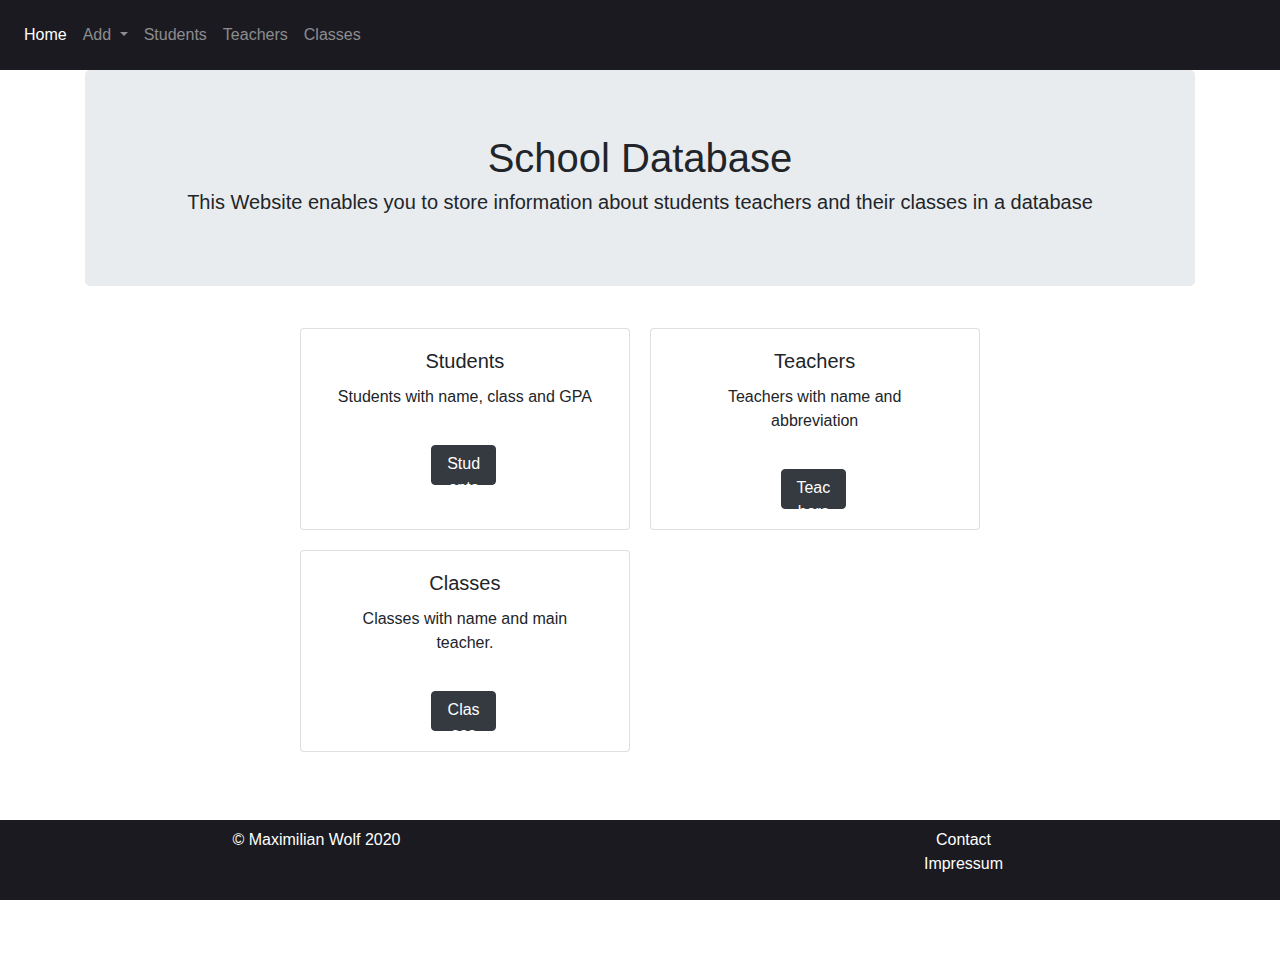
<file: index.html>
<!DOCTYPE html>
<html lang="en">
<head>
    <meta charset="UTF-8" />
    <meta name="viewport" content="width=device-width, initial-scale=1.0" />
    <title>Index</title>
    <!-- Latest compiled and minified CSS -->
    <link rel="stylesheet" href="https://maxcdn.bootstrapcdn.com/bootstrap/4.5.2/css/bootstrap.min.css" />

    <!-- jQuery library -->
    <script src="https://ajax.googleapis.com/ajax/libs/jquery/3.5.1/jquery.min.js"></script>

    <!-- Popper JS -->
    <script src="https://cdnjs.cloudflare.com/ajax/libs/popper.js/1.16.0/umd/popper.min.js"></script>

    <!-- Latest compiled JavaScript -->
    <script src="https://maxcdn.bootstrapcdn.com/bootstrap/4.5.2/js/bootstrap.min.js"></script>

    <link rel="stylesheet" href="https://use.fontawesome.com/releases/v5.7.0/css/all.css" integrity="sha384-lZN37f5QGtY3VHgisS14W3ExzMWZxybE1SJSEsQp9S+oqd12jhcu+A56Ebc1zFSJ" crossorigin="anonymous" />
    <link rel="stylesheet" href="./frontend/CSS/myStyle.css" />
    <title>Index</title>
</head>
<body>

<nav class="navbar navbar-expand-md navbar-dark">


    <button class="navbar-toggler" type="button" data-toggle="collapse" data-target="#navbarSupportedContent" aria-controls="navbarSupportedContent" aria-expanded="false" aria-label="Toggle navigation">
        <span class="navbar-toggler-icon"></span>
    </button>

    <div class="collapse navbar-collapse" id="navbarSupportedContent">
        <ul class="navbar-nav mr-auto">
            <li class="nav-item active">
                <a class="nav-link" href="index.html"><i class="fas fa-home"></i> Home<span class="sr-only">(current)</span></a>
            </li>
            <li class="nav-item dropdown">
                <a class="nav-link dropdown-toggle" href="#" id="navbarDropdown" role="button" data-toggle="dropdown" aria-haspopup="true" aria-expanded="false">
                    <i class="far fa-compass"></i> Add
                </a>
                <div class="dropdown-menu" aria-labelledby="navbarDropdown">
                    <a class="dropdown-item" href="frontend/HTML/students/createStudents.html">Add Students</a>
                    <a class="dropdown-item" href="frontend/HTML/teachers/createTeachers.html">Add Teachers</a>
                    <a class="dropdown-item" href="frontend/HTML/classes/createClasses.html">Add Classes</a>
                </div>
            </li>
            <li class="nav-item">
                <a class="nav-link" href="frontend/HTML/students/readUpdateDeleteSearchStudents.html">Students</a>
            </li>
            <li class="nav-item">
                <a class="nav-link" href="frontend/HTML/teachers/readUpdateDeleteSearchTeachers.html">Teachers</a>
            </li>
            <li class="nav-item">
                <a class="nav-link" href="frontend/HTML/classes/readUpdateDeleteSearchClasses.html">Classes</a>
            </li>
        </ul>
    </div>
</nav>

  <div class="container">
    <div class="jumbotron text-center">
      <h1>School Database</h1>
        <h5>This Website enables you to store information about students teachers and their classes in a database </h5>
    </div>
  </div>

<div class="container-fluid my-container-fluid">
    <div class="row card-row">
        <div class="card col-md-4">
            <div class="card-body">
                <h5 class="card-title">Students</h5>
                <p class="card-text">Students with name, class and GPA</p>
                <a  class="btn btn-dark col-md-3 card-btn" href="frontend/HTML/students/readUpdateDeleteSearchStudents.html">Students</a>
            </div>
        </div>
        <div class="card col-md-4">
            <div class="card-body">
                <h5 class="card-title">Teachers</h5>
                <p class="card-text">Teachers with name and abbreviation</p>
                <a class="btn btn-dark col-md-3 card-btn" href="frontend/HTML/teachers/readUpdateDeleteSearchTeachers.html">Teachers</a>
            </div>
        </div>
    </div>
    <div class="row card-row">
        <div class="card col-md-4">
            <div class="card-body">
                <h5 class="card-title">Classes</h5>
                <p class="card-text">Classes with name and main teacher.</p>
                <a class="btn btn-dark col-md-3 card-btn" href="frontend/HTML/classes/readUpdateDeleteSearchClasses.html">Classes</a>
            </div>
        </div>
    </div>
</div>

<footer class="container-fluid p-2 text-white text-center mt-4">
    <div class="row">
        <div class="col-md-6">
            <p>&copy; Maximilian Wolf 2020</p>
        </div>
        <div class="col-md-6">
            <ul class="list-unstyled">
                <li>Contact</li>
                <li>Impressum</li>
            </ul>
        </div>
    </div>
</footer>

</body>
</html>
</file>
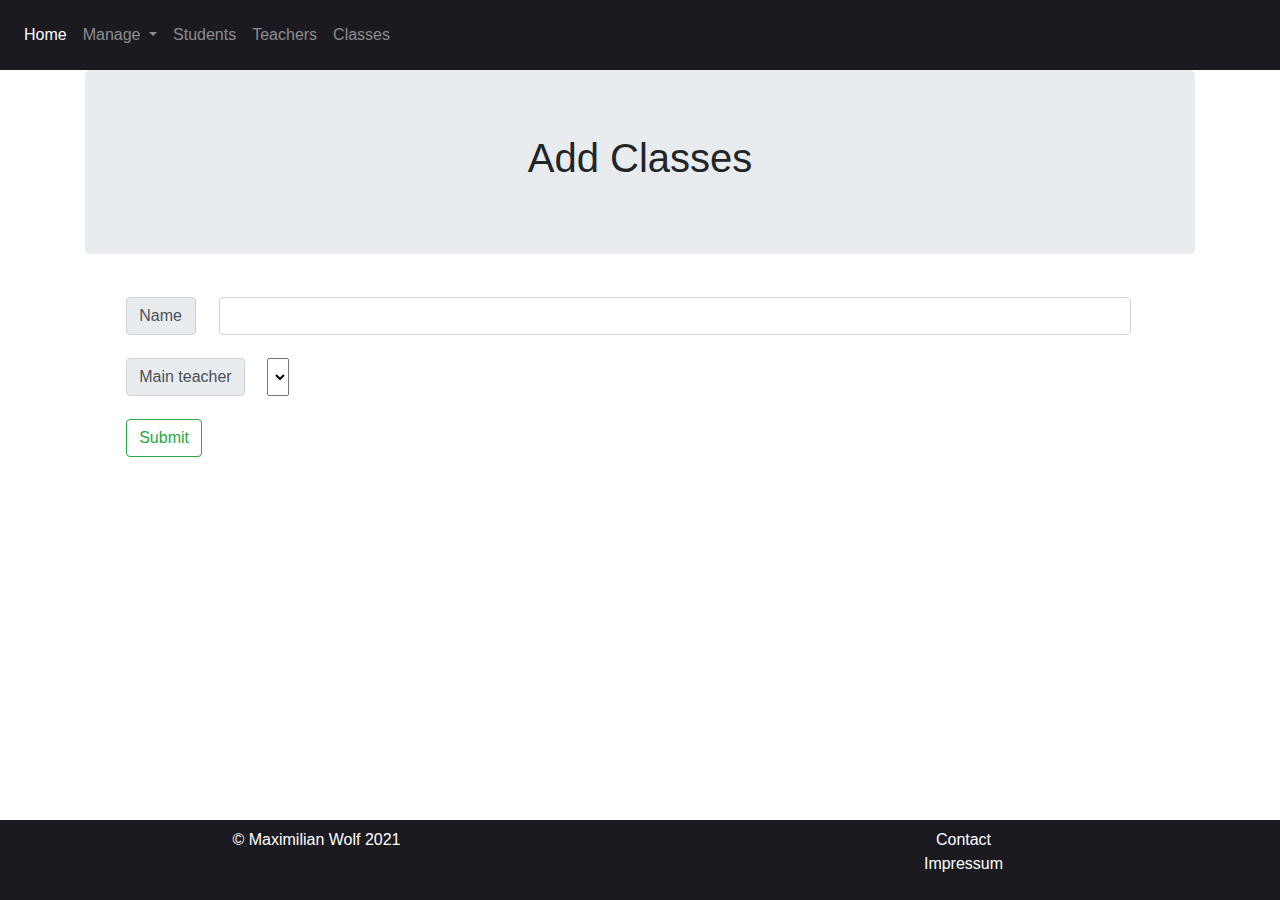
<file: frontend/HTML/classes/createClasses.html>
<!DOCTYPE html>
<html lang="en">
<head>
  <meta charset="UTF-8" />
  <meta name="viewport" content="width=device-width, initial-scale=1.0" />
  <title>Add Classes</title>
  <!-- Latest compiled and minified CSS -->
  <link rel="stylesheet" href="https://maxcdn.bootstrapcdn.com/bootstrap/4.5.2/css/bootstrap.min.css" />

  <!-- jQuery library -->
  <script src="https://ajax.googleapis.com/ajax/libs/jquery/3.5.1/jquery.min.js"></script>

  <!-- Popper JS -->
  <script src="https://cdnjs.cloudflare.com/ajax/libs/popper.js/1.16.0/umd/popper.min.js"></script>

  <!-- Latest compiled JavaScript -->
  <script src="https://maxcdn.bootstrapcdn.com/bootstrap/4.5.2/js/bootstrap.min.js"></script>

  <link rel="stylesheet" href="https://use.fontawesome.com/releases/v5.7.0/css/all.css" integrity="sha384-lZN37f5QGtY3VHgisS14W3ExzMWZxybE1SJSEsQp9S+oqd12jhcu+A56Ebc1zFSJ" crossorigin="anonymous" />
  <link rel="stylesheet" href="../../CSS/myStyle.css" />
  <script src="../../js/classes/create.js"></script>
  <script src="../../js/classes/fillTeacherSelect.js"></script>
  <title>Create Classes</title>
</head>
<body>

<nav class="navbar navbar-expand-md navbar-dark">
  <button class="navbar-toggler" type="button" data-toggle="collapse" data-target="#navbarSupportedContent" aria-controls="navbarSupportedContent" aria-expanded="false" aria-label="Toggle navigation">
    <span class="navbar-toggler-icon"></span>
  </button>
  <div class="collapse navbar-collapse" id="navbarSupportedContent">
    <ul class="navbar-nav mr-auto">
      <li class="nav-item active">
        <a class="nav-link" href="../../../index.html"><i class="fas fa-home"></i> Home<span class="sr-only">(current)</span></a>
      </li>
      <li class="nav-item dropdown">
        <a class="nav-link dropdown-toggle" href="#" id="navbarDropdown" role="button" data-toggle="dropdown" aria-haspopup="true" aria-expanded="false">
          <i class="far fa-compass"></i> Manage
        </a>
        <div class="dropdown-menu" aria-labelledby="navbarDropdown">
          <a class="dropdown-item" href="readUpdateDeleteSearchClasses.html">View Classes</a>
        </div>
      </li>
      <li class="nav-item">
        <a class="nav-link" href="../students/readUpdateDeleteSearchStudents.html">Students</a>
      </li>
      <li class="nav-item">
        <a class="nav-link" href="../teachers/readUpdateDeleteSearchTeachers.html">Teachers</a>
      </li>
      <li class="nav-item">
        <a class="nav-link" href="../classes/readUpdateDeleteSearchClasses.html">Classes</a>
      </li>
    </ul>
  </div>
</nav>

<div class="container">
  <div class="jumbotron text-center">
    <h1>Add Classes</h1>
  </div>
</div>

<form action="#" method="POST">
  <div class="input-group">
    <div class="container">
      <div class="row">
        <div class="input-group-prepend">
          <span class="input-group-text">Name</span>
        </div>
        <input type="text" id ="create-name" name="create-name" class="form-control" aria-label="Default" aria-describedby="inputGroup-sizing-default" required>
      </div>
      <div class="row">
        <div class="input-group-prepend">
          <span class="input-group-text">Main teacher</span>
        </div>
          <select class="form-select" id ="create-mainTeacherID" name="create-mainTeacherID" aria-label="Default select example"></select>
      </div>
      <div class="row">
        <div class="input-group-prepend">
          <input id="btn-create-classes" class="btn btn-outline-success" type="submit" value="Submit">
        </div>
      </div>
    </div>
  </div>
</form>

<footer class="container-fluid p-2 text-white text-center mt-4">
  <div class="row">
    <div class="col-md-6">
      <p>&copy; Maximilian Wolf 2021</p>
    </div>
    <div class="col-md-6">
      <ul class="list-unstyled">
        <li>Contact</li>
        <li>Impressum</li>
      </ul>
    </div>
  </div>
</footer>

</body>

</html>
</file>
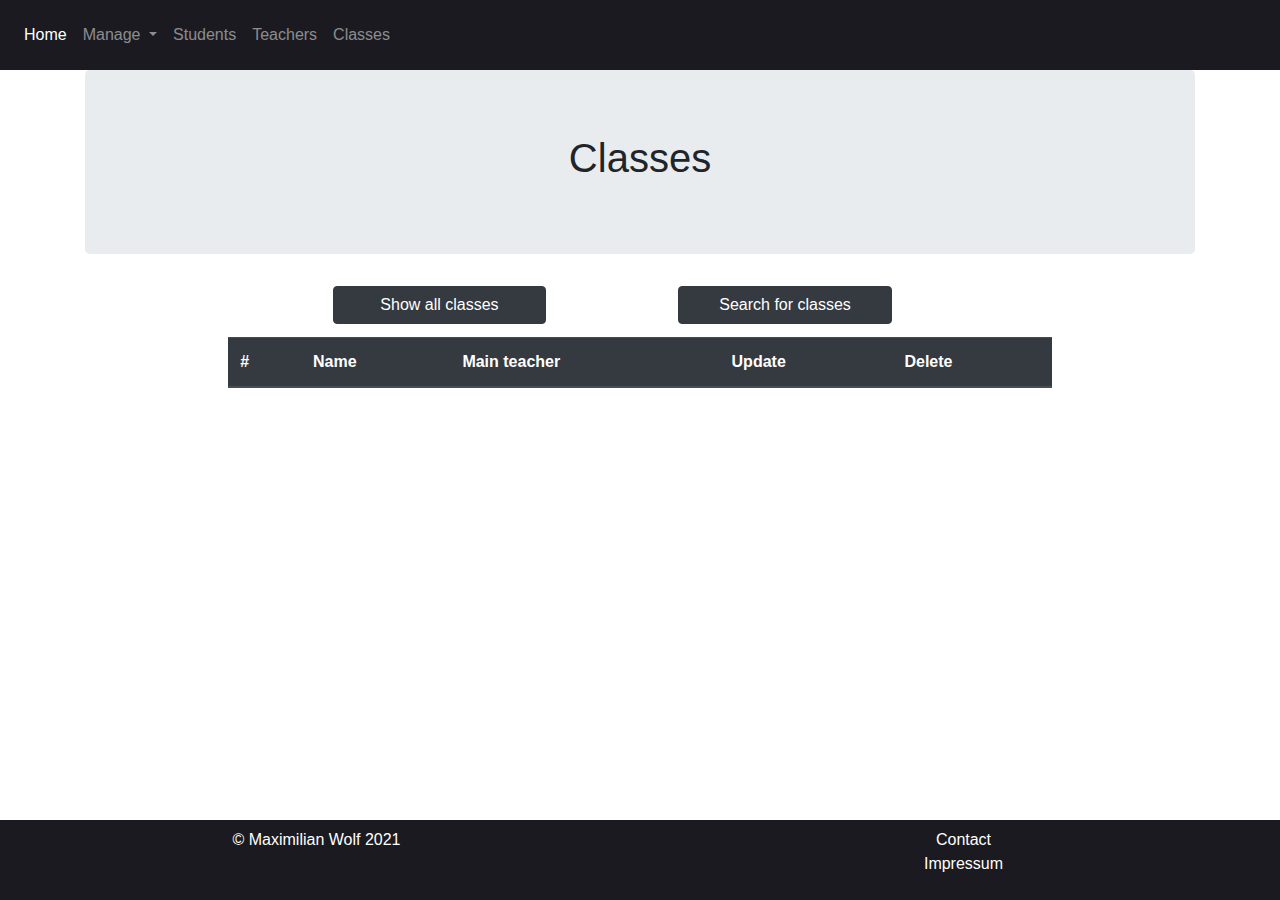
<file: frontend/HTML/classes/readUpdateDeleteSearchClasses.html>
<!DOCTYPE html>
<html lang="en">
<head>
    <meta charset="UTF-8" />
    <meta name="viewport" content="width=device-width, initial-scale=1.0" />
    <title>Manage Classes</title>
    <!-- Latest compiled and minified CSS -->
    <link rel="stylesheet" href="https://maxcdn.bootstrapcdn.com/bootstrap/4.5.2/css/bootstrap.min.css" />

    <!-- jQuery library -->
    <script src="https://ajax.googleapis.com/ajax/libs/jquery/3.5.1/jquery.min.js"></script>

    <!-- Popper JS -->
    <script src="https://cdnjs.cloudflare.com/ajax/libs/popper.js/1.16.0/umd/popper.min.js"></script>

    <!-- Latest compiled JavaScript -->
    <script src="https://maxcdn.bootstrapcdn.com/bootstrap/4.5.2/js/bootstrap.min.js"></script>

    <link rel="stylesheet" href="https://use.fontawesome.com/releases/v5.7.0/css/all.css" integrity="sha384-lZN37f5QGtY3VHgisS14W3ExzMWZxybE1SJSEsQp9S+oqd12jhcu+A56Ebc1zFSJ" crossorigin="anonymous" />
    <link rel="stylesheet" href="../../CSS/myStyle.css" />
    <script src="../../js/classes/read.js"></script>
    <script src="../../js/classes/delete.js"></script>
    <script src="../../js/classes/update.js"></script>
    <script src="../../js/classes/search.js"></script>
    <script src="../../js/style.js"></script>
    <script src="../../js/classes/fillTeacherSelect.js"></script>
    <title>Classes</title>
</head>
<body>

<nav class="navbar navbar-expand-md navbar-dark">


    <button class="navbar-toggler" type="button" data-toggle="collapse" data-target="#navbarSupportedContent" aria-controls="navbarSupportedContent" aria-expanded="false" aria-label="Toggle navigation">
        <span class="navbar-toggler-icon"></span>
    </button>

    <div class="collapse navbar-collapse" id="navbarSupportedContent">
        <ul class="navbar-nav mr-auto">
            <li class="nav-item active">
                <a class="nav-link" href="../../../index.html"><i class="fas fa-home"></i> Home<span class="sr-only">(current)</span></a>
            </li>
            <li class="nav-item dropdown">
                <a class="nav-link dropdown-toggle" href="#" id="navbarDropdown" role="button" data-toggle="dropdown" aria-haspopup="true" aria-expanded="false">
                    <i class="far fa-compass"></i> Manage
                </a>
                <div class="dropdown-menu" aria-labelledby="navbarDropdown">
                    <a class="dropdown-item" href="createClasses.html">Add Classes</a>
                </div>
            </li>
            <li class="nav-item">
                <a class="nav-link" href="../students/readUpdateDeleteSearchStudents.html">Students</a>
            </li>
            <li class="nav-item">
                <a class="nav-link" href="../teachers/readUpdateDeleteSearchTeachers.html">Teachers</a>
            </li>
            <li class="nav-item">
                <a class="nav-link" href="../classes/readUpdateDeleteSearchClasses.html">Classes</a>
            </li>
        </ul>
    </div>
</nav>

<div class="container">
    <div class="jumbotron text-center">
        <h1>Classes</h1>
    </div>
</div>

<div id = "scrollTo"></div>

<div id="update-form"  style="display: none">
    <h3 id="update-classes-header" class="header-class-1">Update Classes</h3>
    <form action="#" method="POST">
        <div class="input-group">
            <div class="container">
                <div class="row">
                    <div class="input-group-prepend">
                        <span class="input-group-text">Name</span>
                    </div>
                    <input type="text" id ="update-name" name="update-name" class="form-control" aria-label="Default" aria-describedby="inputGroup-sizing-default" required>
                </div>
                <div class="row">
                    <div class="input-group-prepend">
                        <span class="input-group-text">Main teacher</span>
                    </div>
                    <select class="form-select" id ="update-mainTeacherID" name="update-mainTeacherID" aria-label="Default select example"></select>
                </div>
                <div class="row">
                    <div class="input-group-prepend">
                        <input id="btn-update-classes" class="btn btn-outline-success" type="submit" value="Update">
                        <input id="btn-update-classes-cancel" class="btn btn-outline-danger cancel-1" value="Cancel" type="submit" onclick="hideUpdateForm()">
                    </div>
                </div>
            </div>
        </div>
    </form>
</div>

<div id="search-form"  style="display: none">
    <h3 id="search-classes-header" class="header-class-1">Search Classes</h3>
    <form action="#" method="POST">
        <div class="input-group">
            <div class="container">
                <div class="row">
                    <div class="input-group-prepend">
                        <span class="input-group-text">Name</span>
                    </div>
                    <input type="text" id ="search-name" name="search-name" class="form-control" aria-label="Default" aria-describedby="inputGroup-sizing-default">
                </div>
                <div class="row">
                    <div class="input-group-prepend">
                        <span class="input-group-text">Main teacher</span>
                    </div>
                    <select class="form-select" id ="search-mainTeacherID" name="create-mainTeacherID" aria-label="Default select example"></select>
                </div>
                <div class="row">
                    <div class="input-group-prepend">
                        <input id="btn-search-classes" class="btn btn-outline-success" type="button" value="Search"> <!--changed to button-->
                        <input id="btn-search-classes-cancel" class="btn btn-outline-danger cancel-1"  type="submit" value="Cancel" onclick="hideSearchForm()">
                    </div>
                </div>
            </div>
        </div>
    </form>
</div>

<div class="container-fluid my-container-fluid">
    <div class="row">
        <div class="col-md-3"></div>
        <button type="button" class="btn btn-dark col-md-2 table-btns" id="show-classes" onclick="showAllClasses()">Show all classes</button>
        <div class="col-md-1"></div>
        <button type="button" class="btn btn-dark col-md-2 table-btns scrollToForm" id="search-classes" onclick="displaySearchForm()">Search for classes</button>
    </div>
    <div class="row" id = "scrollToTable">
        <div class="col-md-2"></div>
        <div class="col-md-8">
            <table class="table">
                <thead class="thead-dark">
                <tr>
                    <th scope="col">#</th>
                    <th scope="col">Name</th>
                    <th scope="col">Main teacher</th>
                    <th scope="col">Update</th>
                    <th scope="col">Delete</th>
                </tr>
                </thead>
                <tbody id='tbody'>
                </tbody>
            </table>
            <div class="col-md-2"></div>
        </div>
    </div>
</div>

<footer class="container-fluid p-2 text-white text-center mt-4">
    <div class="row">
        <div class="col-md-6">
            <p>&copy; Maximilian Wolf 2021</p>
        </div>
        <div class="col-md-6">
            <ul class="list-unstyled">
                <li>Contact</li>
                <li>Impressum</li>
            </ul>
        </div>
    </div>
</footer>

</body>
</html>
</file>
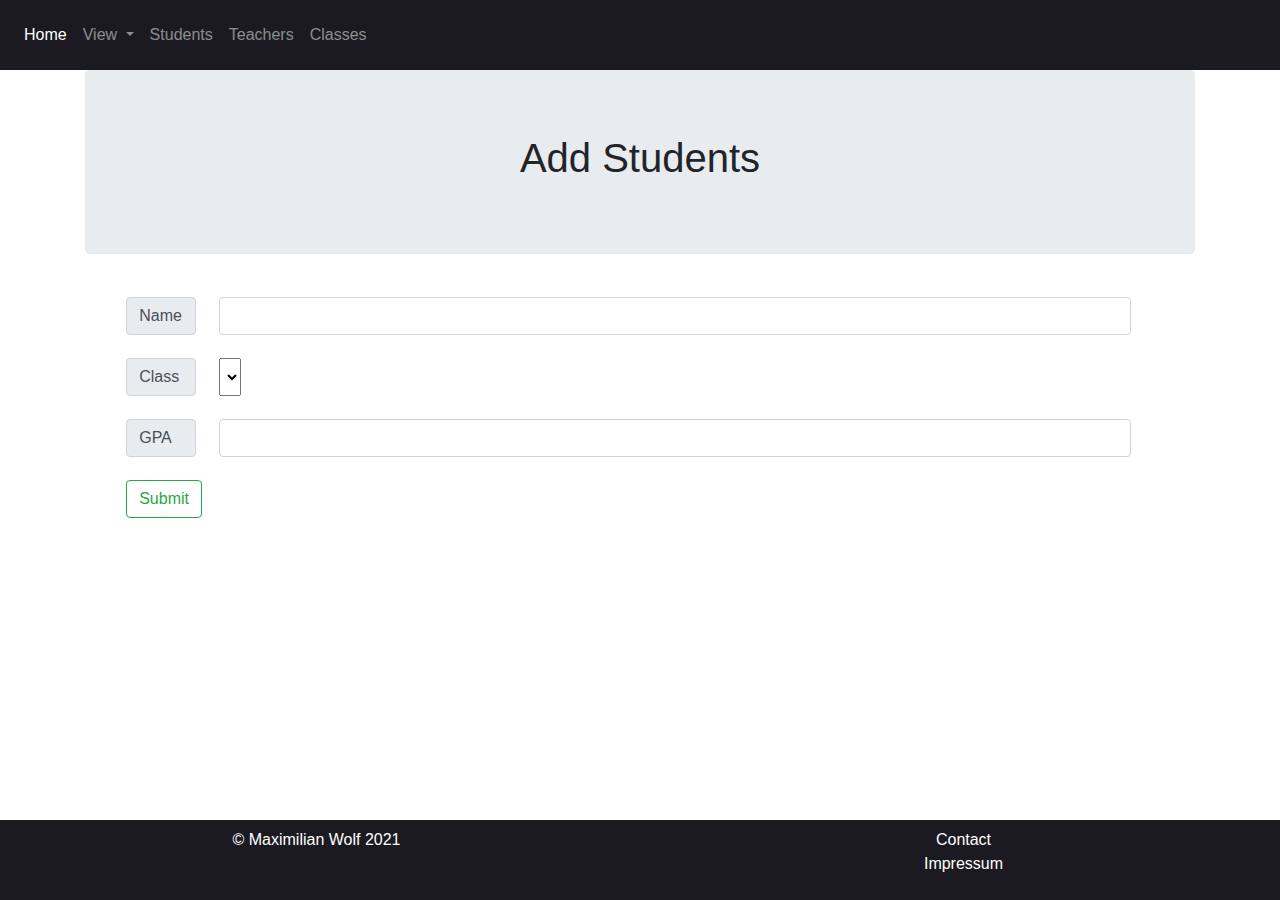
<file: frontend/HTML/students/createStudents.html>
<!DOCTYPE html>
<html lang="en">
<head>
    <meta charset="UTF-8" />
    <meta name="viewport" content="width=device-width, initial-scale=1.0" />
    <title>Create Students</title>
    <!-- Latest compiled and minified CSS -->
    <link rel="stylesheet" href="https://maxcdn.bootstrapcdn.com/bootstrap/4.5.2/css/bootstrap.min.css" />

    <!-- jQuery library -->
    <script src="https://ajax.googleapis.com/ajax/libs/jquery/3.5.1/jquery.min.js"></script>

    <!-- Popper JS -->
    <script src="https://cdnjs.cloudflare.com/ajax/libs/popper.js/1.16.0/umd/popper.min.js"></script>

    <!-- Latest compiled JavaScript -->
    <script src="https://maxcdn.bootstrapcdn.com/bootstrap/4.5.2/js/bootstrap.min.js"></script>

    <link rel="stylesheet" href="https://use.fontawesome.com/releases/v5.7.0/css/all.css" integrity="sha384-lZN37f5QGtY3VHgisS14W3ExzMWZxybE1SJSEsQp9S+oqd12jhcu+A56Ebc1zFSJ" crossorigin="anonymous" />
    <link rel="stylesheet" href="../../CSS/myStyle.css" />
    <script src="../../js/students/create.js"></script>
    <script src="../../js/students/fillClassSelect.js"></script>
    <title>Create Students</title>
</head>
<body>

<nav class="navbar navbar-expand-md navbar-dark">
    <button class="navbar-toggler" type="button" data-toggle="collapse" data-target="#navbarSupportedContent" aria-controls="navbarSupportedContent" aria-expanded="false" aria-label="Toggle navigation">
        <span class="navbar-toggler-icon"></span>
    </button>
    <div class="collapse navbar-collapse" id="navbarSupportedContent">
        <ul class="navbar-nav mr-auto">
            <li class="nav-item active">
                <a class="nav-link" href="../../../index.html"><i class="fas fa-home"></i> Home<span class="sr-only">(current)</span></a>
            </li>
            <li class="nav-item dropdown">
                <a class="nav-link dropdown-toggle" href="#" id="navbarDropdown" role="button" data-toggle="dropdown" aria-haspopup="true" aria-expanded="false">
                    <i class="far fa-compass"></i> View
                </a>
                <div class="dropdown-menu" aria-labelledby="navbarDropdown">
                    <a class="dropdown-item" href="readUpdateDeleteSearchStudents.html">View Students</a>
                </div>
            </li>
            <li class="nav-item">
                <a class="nav-link" href="../students/readUpdateDeleteSearchStudents.html">Students</a>
            </li>
            <li class="nav-item">
                <a class="nav-link" href="../teachers/readUpdateDeleteSearchTeachers.html">Teachers</a>
            </li>
            <li class="nav-item">
                <a class="nav-link" href="../classes/readUpdateDeleteSearchClasses.html">Classes</a>
            </li>
        </ul>
    </div>
</nav>

<div class="container">
    <div class="jumbotron text-center">
        <h1>Add Students</h1>
    </div>
</div>

<form action="#" method="POST">
    <div class="input-group">
        <div class="container">
            <div class="row">
                <div class="input-group-prepend">
                    <span class="input-group-text">Name</span>
                </div>
                <input type="text" id ="create-name" name="create-name" class="form-control" aria-label="Default" aria-describedby="inputGroup-sizing-default" required>
            </div>
            <div class="row">
                <div class="input-group-prepend">
                    <span class="input-group-text">Class</span>
                </div>
                <select class="form-select" id ="create-class" name="create-mainTeacherID" aria-label="Default select example"></select>
            </div>
            <div class="row">
                <div class="input-group-prepend">
                    <span class="input-group-text">GPA</span>
                </div>
                <input type="number" step="0.1" id ="create-gpa" name="create-gpa" class="form-control" aria-label="Default" aria-describedby="inputGroup-sizing-default" required>
            </div>
            <div class="row">
                <div class="input-group-prepend">
                    <input id="btn-create-student" class="btn btn-outline-success" type="submit" value="Submit">
                </div>
            </div>
        </div>
    </div>
</form>

<footer class="container-fluid p-2 text-white text-center mt-4">
    <div class="row">
        <div class="col-md-6">
            <p>&copy; Maximilian Wolf 2021</p>
        </div>
        <div class="col-md-6">
            <ul class="list-unstyled">
                <li>Contact</li>
                <li>Impressum</li>
            </ul>
        </div>
    </div>
</footer>

</body>

</html>
</file>
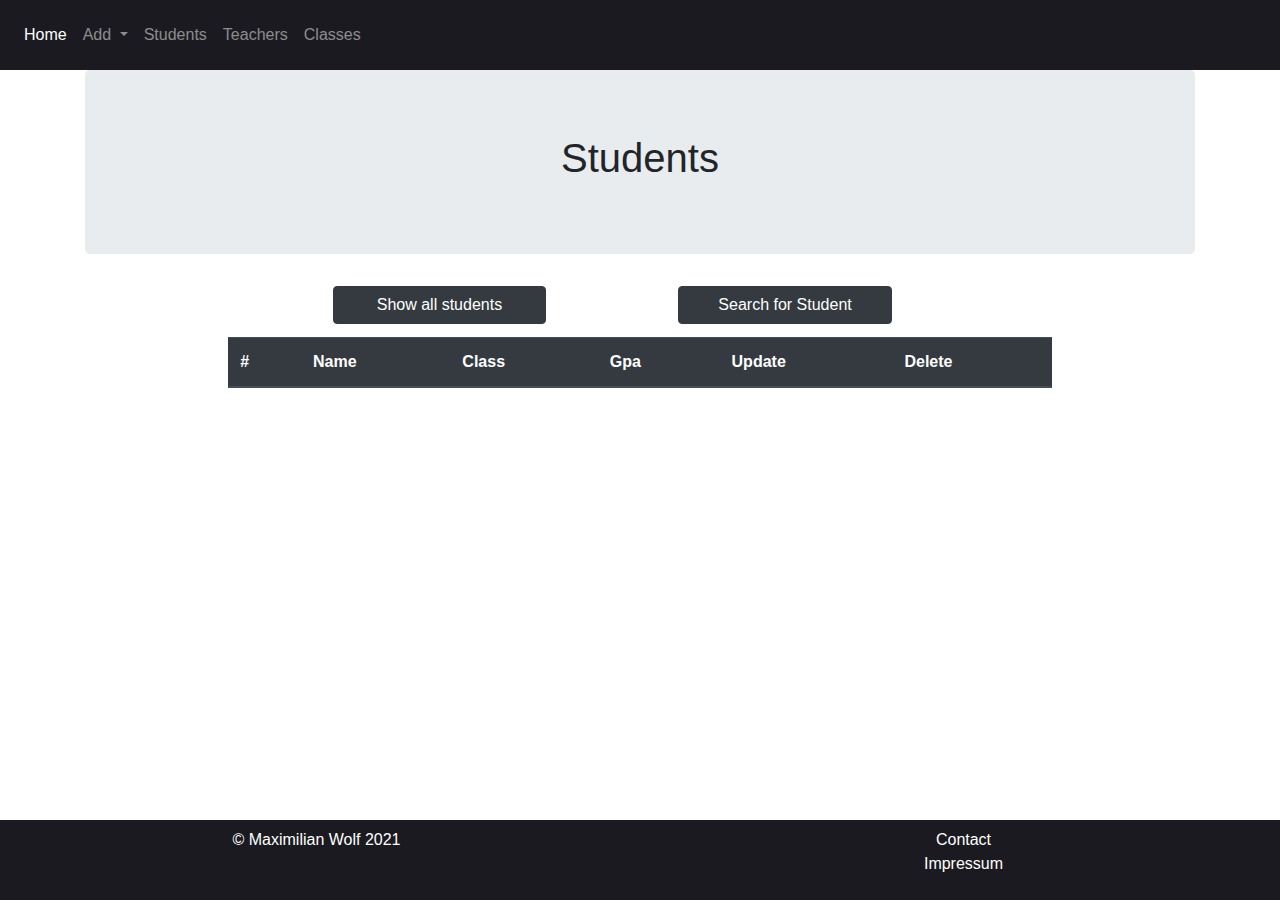
<file: frontend/HTML/students/readUpdateDeleteSearchStudents.html>
<!DOCTYPE html>
<html lang="en">
<head>
    <meta charset="UTF-8" />
    <meta name="viewport" content="width=device-width, initial-scale=1.0" />
    <title>Manage Students</title>
    <!-- Latest compiled and minified CSS -->
    <link rel="stylesheet" href="https://maxcdn.bootstrapcdn.com/bootstrap/4.5.2/css/bootstrap.min.css" />

    <!-- jQuery library -->
    <script src="https://ajax.googleapis.com/ajax/libs/jquery/3.5.1/jquery.min.js"></script>

    <!-- Popper JS -->
    <script src="https://cdnjs.cloudflare.com/ajax/libs/popper.js/1.16.0/umd/popper.min.js"></script>

    <!-- Latest compiled JavaScript -->
    <script src="https://maxcdn.bootstrapcdn.com/bootstrap/4.5.2/js/bootstrap.min.js"></script>

    <link rel="stylesheet" href="https://use.fontawesome.com/releases/v5.7.0/css/all.css" integrity="sha384-lZN37f5QGtY3VHgisS14W3ExzMWZxybE1SJSEsQp9S+oqd12jhcu+A56Ebc1zFSJ" crossorigin="anonymous" />
    <link rel="stylesheet" href="../../CSS/myStyle.css" />
    <script src="../../js/students/read.js"></script>
    <script src="../../js/students/delete.js"></script>
    <script src="../../js/students/update.js"></script>
    <script src="../../js/students/search.js"></script>
    <script src="../../js/students/fillClassSelect.js"></script>
    <script src="../../js/style.js"></script>
    <title>Students</title>
</head>
<body>

<nav class="navbar navbar-expand-md navbar-dark">


    <button class="navbar-toggler" type="button" data-toggle="collapse" data-target="#navbarSupportedContent" aria-controls="navbarSupportedContent" aria-expanded="false" aria-label="Toggle navigation">
        <span class="navbar-toggler-icon"></span>
    </button>

    <div class="collapse navbar-collapse" id="navbarSupportedContent">
        <ul class="navbar-nav mr-auto">
            <li class="nav-item active">
                <a class="nav-link" href="../../../index.html"><i class="fas fa-home"></i> Home<span class="sr-only">(current)</span></a>
            </li>
            <li class="nav-item dropdown">
                <a class="nav-link dropdown-toggle" href="#" id="navbarDropdown" role="button" data-toggle="dropdown" aria-haspopup="true" aria-expanded="false">
                    <i class="far fa-compass"></i> Add
                </a>
                <div class="dropdown-menu" aria-labelledby="navbarDropdown">
                    <a class="dropdown-item" href="createStudents.html">Add Students</a>
                </div>
            </li>
            <li class="nav-item">
                <a class="nav-link" href="../students/readUpdateDeleteSearchStudents.html">Students</a>
            </li>
            <li class="nav-item">
                <a class="nav-link" href="../teachers/readUpdateDeleteSearchTeachers.html">Teachers</a>
            </li>
            <li class="nav-item">
                <a class="nav-link" href="../classes/readUpdateDeleteSearchClasses.html">Classes</a>
            </li>
        </ul>
    </div>
</nav>

<div class="container">
    <div class="jumbotron text-center">
        <h1>Students</h1>
    </div>
</div>

<div id = "scrollTo"></div>

<div id="update-form"  style="display: none">
    <h3 id="update-student-header" class="header-class-1">Update Student</h3>
    <form action="#" method="POST">
        <div class="input-group">
            <div class="container">
                <div class="row">
                    <div class="input-group-prepend">
                        <span class="input-group-text">Name</span>
                    </div>
                    <input type="text" id ="update-name" name="update-name" class="form-control" aria-label="Default" aria-describedby="inputGroup-sizing-default" required>
                </div>
                <div class="row">
                    <div class="input-group-prepend">
                        <span class="input-group-text">Class</span>
                    </div>
                    <select class="form-select" id ="update-class" name="update-mainTeacherID" aria-label="Default select example"></select>
                </div>
                <div class="row">
                    <div class="input-group-prepend">
                        <span class="input-group-text">GPA</span>
                    </div>
                    <input type="number" step="0.1"  id ="update-gpa" name="update-gpa" class="form-control" aria-label="Default" aria-describedby="inputGroup-sizing-default" required>
                </div>
                <div class="row">
                    <div class="input-group-prepend">
                        <input id="btn-update-student" class="btn btn-outline-success" type="submit" value="Update">
                        <input id="btn-update-student-cancel" class="btn btn-outline-danger cancel-1" value="Cancel" type="submit" onclick="hideUpdateForm()">
                    </div>
                </div>
            </div>
        </div>
    </form>
</div>

<div id="search-form"  style="display: none">
    <h3 id="search-student-header" class="header-class-1">Search Student</h3>
    <form action="#" method="POST">
        <div class="input-group">
            <div class="container">
                <div class="row">
                    <div class="input-group-prepend">
                        <span class="input-group-text">Name</span>
                    </div>
                    <input type="text" id ="search-name" name="search-name" class="form-control" aria-label="Default" aria-describedby="inputGroup-sizing-default">
                </div>
                <div class="row">
                    <div class="input-group-prepend">
                        <span class="input-group-text">Class</span>
                    </div>
                    <select class="form-select" id ="search-class" name="search-class" aria-label="Default select example"></select>
                </div>
                <div class="row">
                    <div class="input-group-prepend">
                        <span class="input-group-text">GPA</span>
                    </div>
                    <input type="number" step="0.1"  id ="search-gpa" name="search-gpa" class="form-control" aria-label="Default" aria-describedby="inputGroup-sizing-default">
                </div>
                <div class="row">
                    <div class="input-group-prepend">
                        <input id="btn-search-student" class="btn btn-outline-success" type="button" value="Search"> <!--changed to button-->
                        <input id="btn-search-student-cancel" class="btn btn-outline-danger cancel-1"  type="submit" value="Cancel" onclick="hideSearchForm()">
                    </div>
                </div>
            </div>
        </div>
    </form>
</div>

<div class="container-fluid my-container-fluid">
    <div class="row">
        <div class="col-md-3"></div>
        <button type="button" class="btn btn-dark col-md-2 table-btns" id="show-students" onclick="showAllStudents()">Show all students</button>
        <div class="col-md-1"></div>
        <button type="button" class="btn btn-dark col-md-2 table-btns scrollToForm" id="search-students" onclick="displaySearchForm()">Search for Student</button>
    </div>
    <div class="row" id = "scrollToTable">
        <div class="col-md-2"></div>
        <div class="col-md-8">
            <table class="table">
                <thead class="thead-dark">
                <tr>
                    <th scope="col">#</th>
                    <th scope="col">Name</th>
                    <th scope="col">Class</th>
                    <th scope="col">Gpa</th>
                    <th scope="col">Update</th>
                    <th scope="col">Delete</th>
                </tr>
                </thead>
                <tbody id='tbody'>
                </tbody>
            </table>
            <div class="col-md-2"></div>
        </div>
    </div>
</div>

<footer class="container-fluid p-2 text-white text-center mt-4">
    <div class="row">
        <div class="col-md-6">
            <p>&copy; Maximilian Wolf 2021</p>
        </div>
        <div class="col-md-6">
            <ul class="list-unstyled">
                <li>Contact</li>
                <li>Impressum</li>
            </ul>
        </div>
    </div>
</footer>

</body>
</html>
</file>
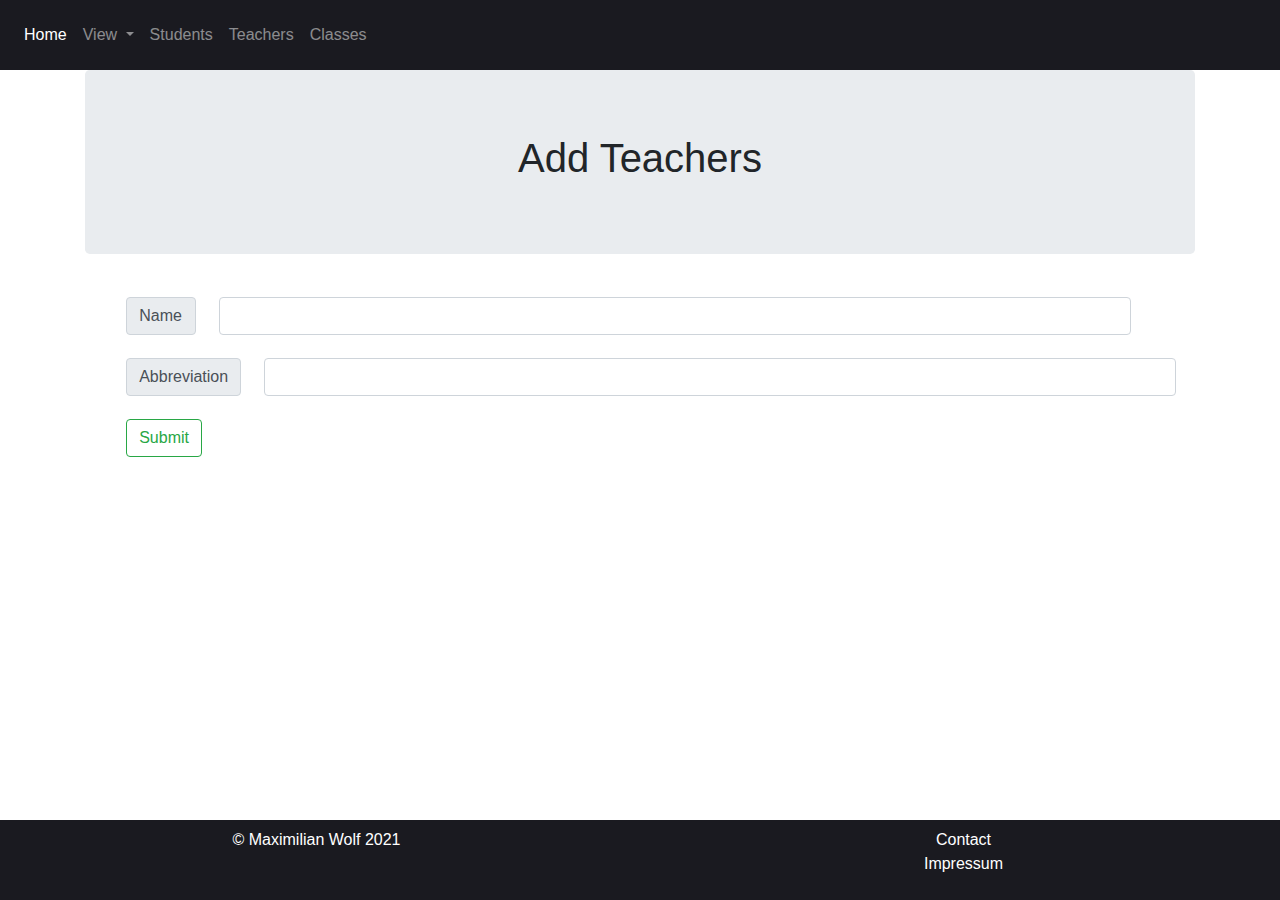
<file: frontend/HTML/teachers/createTeachers.html>
<!DOCTYPE html>
<html lang="en">
<head>
  <meta charset="UTF-8" />
  <meta name="viewport" content="width=device-width, initial-scale=1.0" />
  <title>Add Teachers</title>
  <!-- Latest compiled and minified CSS -->
  <link rel="stylesheet" href="https://maxcdn.bootstrapcdn.com/bootstrap/4.5.2/css/bootstrap.min.css" />

  <!-- jQuery library -->
  <script src="https://ajax.googleapis.com/ajax/libs/jquery/3.5.1/jquery.min.js"></script>

  <!-- Popper JS -->
  <script src="https://cdnjs.cloudflare.com/ajax/libs/popper.js/1.16.0/umd/popper.min.js"></script>

  <!-- Latest compiled JavaScript -->
  <script src="https://maxcdn.bootstrapcdn.com/bootstrap/4.5.2/js/bootstrap.min.js"></script>

  <link rel="stylesheet" href="https://use.fontawesome.com/releases/v5.7.0/css/all.css" integrity="sha384-lZN37f5QGtY3VHgisS14W3ExzMWZxybE1SJSEsQp9S+oqd12jhcu+A56Ebc1zFSJ" crossorigin="anonymous" />
  <link rel="stylesheet" href="../../CSS/myStyle.css" />
  <script src="../../js/teachers/create.js"></script>
  <title>Create Teachers</title>
</head>
<body>

<nav class="navbar navbar-expand-md navbar-dark">
  <button class="navbar-toggler" type="button" data-toggle="collapse" data-target="#navbarSupportedContent" aria-controls="navbarSupportedContent" aria-expanded="false" aria-label="Toggle navigation">
    <span class="navbar-toggler-icon"></span>
  </button>
  <div class="collapse navbar-collapse" id="navbarSupportedContent">
    <ul class="navbar-nav mr-auto">
      <li class="nav-item active">
        <a class="nav-link" href="../../../index.html"><i class="fas fa-home"></i> Home<span class="sr-only">(current)</span></a>
      </li>
      <li class="nav-item dropdown">
        <a class="nav-link dropdown-toggle" href="#" id="navbarDropdown" role="button" data-toggle="dropdown" aria-haspopup="true" aria-expanded="false">
          <i class="far fa-compass"></i> View
        </a>
        <div class="dropdown-menu" aria-labelledby="navbarDropdown">
          <a class="dropdown-item" href="readUpdateDeleteSearchTeachers.html">View Teachers</a>
        </div>
      </li>
      <li class="nav-item">
        <a class="nav-link" href="../students/readUpdateDeleteSearchStudents.html">Students</a>
      </li>
      <li class="nav-item">
        <a class="nav-link" href="../teachers/readUpdateDeleteSearchTeachers.html">Teachers</a>
      </li>
      <li class="nav-item">
        <a class="nav-link" href="../classes/readUpdateDeleteSearchClasses.html">Classes</a>
      </li>
    </ul>
  </div>
</nav>

<div class="container">
  <div class="jumbotron text-center">
    <h1>Add Teachers</h1>
  </div>
</div>

<form action="#" method="POST">
  <div class="input-group">
    <div class="container">
      <div class="row">
        <div class="input-group-prepend">
          <span class="input-group-text">Name</span>
        </div>
        <input type="text" id ="create-name" name="create-name" class="form-control" aria-label="Default" aria-describedby="inputGroup-sizing-default" required>
      </div>
      <div class="row">
        <div class="input-group-prepend">
          <span class="input-group-text">Abbreviation</span>
        </div>
        <input type="text" id ="create-abbreviation" name="create-abbreviation" class="form-control" aria-label="Default" aria-describedby="inputGroup-sizing-default" required>
      </div>
      <div class="row">
        <div class="input-group-prepend">
          <input id="btn-create-teacher" class="btn btn-outline-success" type="submit" value="Submit">
        </div>
      </div>
    </div>
  </div>
</form>

<footer class="container-fluid p-2 text-white text-center mt-4">
  <div class="row">
    <div class="col-md-6">
      <p>&copy; Maximilian Wolf 2021</p>
    </div>
    <div class="col-md-6">
      <ul class="list-unstyled">
        <li>Contact</li>
        <li>Impressum</li>
      </ul>
    </div>
  </div>
</footer>

</body>

</html>
</file>
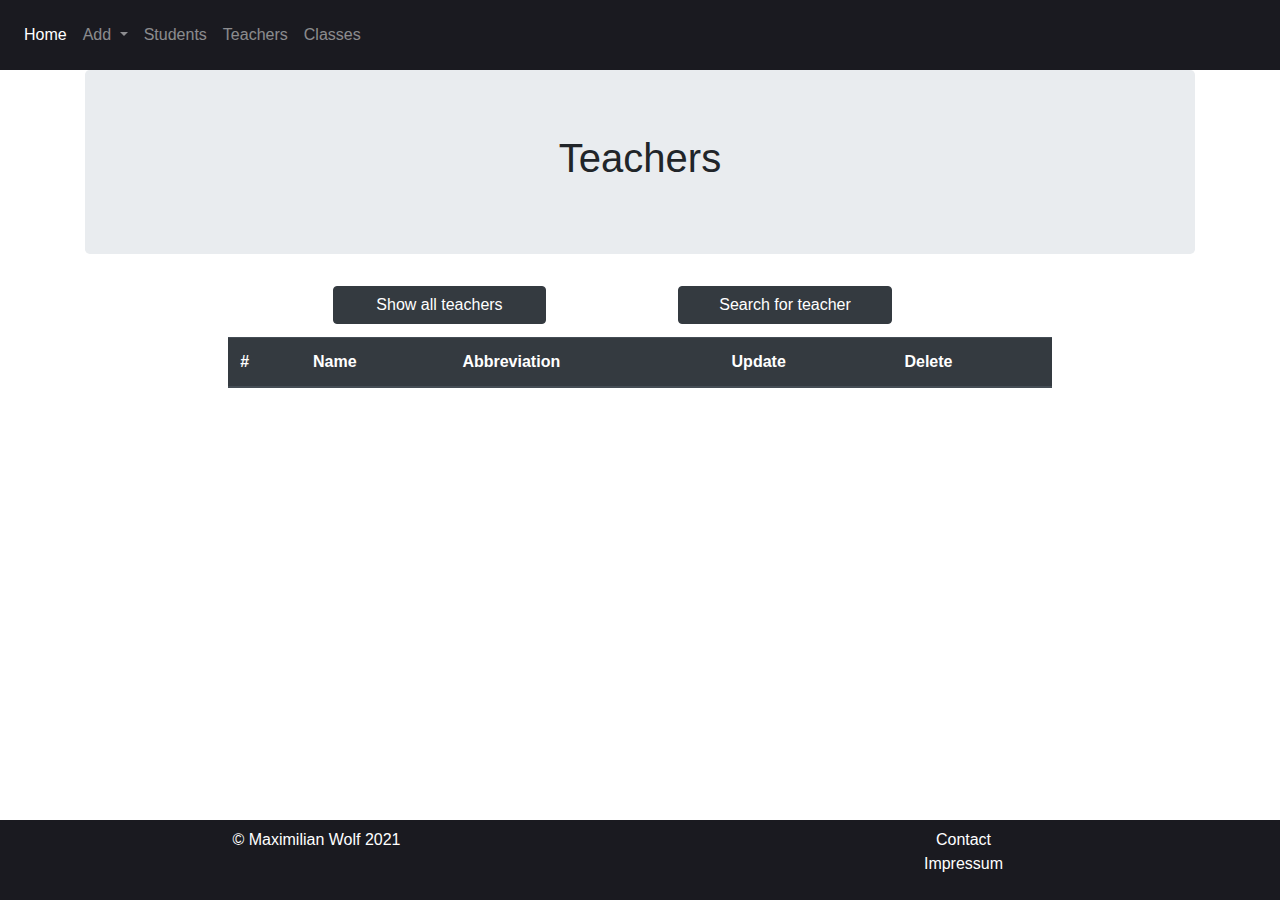
<file: frontend/HTML/teachers/readUpdateDeleteSearchTeachers.html>
<!DOCTYPE html>
<html lang="en">
<head>
    <meta charset="UTF-8" />
    <meta name="viewport" content="width=device-width, initial-scale=1.0" />
    <title>Manage Teachers</title>
    <!-- Latest compiled and minified CSS -->
    <link rel="stylesheet" href="https://maxcdn.bootstrapcdn.com/bootstrap/4.5.2/css/bootstrap.min.css" />

    <!-- jQuery library -->
    <script src="https://ajax.googleapis.com/ajax/libs/jquery/3.5.1/jquery.min.js"></script>

    <!-- Popper JS -->
    <script src="https://cdnjs.cloudflare.com/ajax/libs/popper.js/1.16.0/umd/popper.min.js"></script>

    <!-- Latest compiled JavaScript -->
    <script src="https://maxcdn.bootstrapcdn.com/bootstrap/4.5.2/js/bootstrap.min.js"></script>

    <link rel="stylesheet" href="https://use.fontawesome.com/releases/v5.7.0/css/all.css" integrity="sha384-lZN37f5QGtY3VHgisS14W3ExzMWZxybE1SJSEsQp9S+oqd12jhcu+A56Ebc1zFSJ" crossorigin="anonymous" />
    <link rel="stylesheet" href="../../CSS/myStyle.css" />
    <script src="../../js/teachers/read.js"></script>
    <script src="../../js/teachers/delete.js"></script>
    <script src="../../js/teachers/update.js"></script>
    <script src="../../js/teachers/search.js"></script>
    <script src="../../js/style.js"></script>
    <title>Teachers</title>
</head>
<body>

<nav class="navbar navbar-expand-md navbar-dark">


    <button class="navbar-toggler" type="button" data-toggle="collapse" data-target="#navbarSupportedContent" aria-controls="navbarSupportedContent" aria-expanded="false" aria-label="Toggle navigation">
        <span class="navbar-toggler-icon"></span>
    </button>

    <div class="collapse navbar-collapse" id="navbarSupportedContent">
        <ul class="navbar-nav mr-auto">
            <li class="nav-item active">
                <a class="nav-link" href="../../../index.html"><i class="fas fa-home"></i> Home<span class="sr-only">(current)</span></a>
            </li>
            <li class="nav-item dropdown">
                <a class="nav-link dropdown-toggle" href="#" id="navbarDropdown" role="button" data-toggle="dropdown" aria-haspopup="true" aria-expanded="false">
                    <i class="far fa-compass"></i> Add
                </a>
                <div class="dropdown-menu" aria-labelledby="navbarDropdown">
                    <a class="dropdown-item" href="createTeachers.html">Add Teachers</a>
                </div>
            </li>
            <li class="nav-item">
                <a class="nav-link" href="../students/readUpdateDeleteSearchStudents.html">Students</a>
            </li>
            <li class="nav-item">
                <a class="nav-link" href="../teachers/readUpdateDeleteSearchTeachers.html">Teachers</a>
            </li>
            <li class="nav-item">
                <a class="nav-link" href="../classes/readUpdateDeleteSearchClasses.html">Classes</a>
            </li>
        </ul>
    </div>
</nav>

<div class="container">
    <div class="jumbotron text-center">
        <h1>Teachers</h1>
    </div>
</div>

<div id = "scrollTo"></div>

<div id="update-form"  style="display: none">
    <h3 id="update-teacher-header" class="header-class-1">Update Teacher</h3>
    <form action="#" method="POST">
        <div class="input-group">
            <div class="container">
                <div class="row">
                    <div class="input-group-prepend">
                        <span class="input-group-text">Name</span>
                    </div>
                    <input type="text" id ="update-name" name="update-name" class="form-control" aria-label="Default" aria-describedby="inputGroup-sizing-default" required>
                </div>
                <div class="row">
                    <div class="input-group-prepend">
                        <span class="input-group-text">Abbreviation</span>
                    </div>
                    <input type="text" id ="update-abbreviation" name="update-abbreviation" class="form-control" aria-label="Default" aria-describedby="inputGroup-sizing-default" required>
                </div>
                <div class="row">
                    <div class="input-group-prepend">
                        <input id="btn-update-teacher" class="btn btn-outline-success" type="submit" value="Update">
                        <input id="btn-update-teacher-cancel" class="btn btn-outline-danger cancel-1" value="Cancel" type="submit" onclick="hideUpdateForm()">
                    </div>
                </div>
            </div>
        </div>
    </form>
</div>

<div id="search-form"  style="display: none">
    <h3 id="search-teacher-header" class="header-class-1">Search Teacher</h3>
    <form action="#" method="POST">
        <div class="input-group">
            <div class="container">
                <div class="row">
                    <div class="input-group-prepend">
                        <span class="input-group-text">Name</span>
                    </div>
                    <input type="text" id ="search-name" name="search-name" class="form-control" aria-label="Default" aria-describedby="inputGroup-sizing-default">
                </div>
                <div class="row">
                    <div class="input-group-prepend">
                        <span class="input-group-text">Abbreviation</span>
                    </div>
                    <input type="text" id ="search-abbreviation" name="search-abbreviation" class="form-control" aria-label="Default" aria-describedby="inputGroup-sizing-default">
                </div>
                <div class="row">
                    <div class="input-group-prepend">
                        <input id="btn-search-teacher" class="btn btn-outline-success" type="button" value="Search"> <!--changed to button-->
                        <input id="btn-search-teacher-cancel" class="btn btn-outline-danger cancel-1"  type="submit" value="Cancel" onclick="hideSearchForm()">
                    </div>
                </div>
            </div>
        </div>
    </form>
</div>

<div class="container-fluid my-container-fluid">
    <div class="row">
        <div class="col-md-3"></div>
        <button type="button" class="btn btn-dark col-md-2 table-btns" id="show-teachers" onclick="showAllTeachers()">Show all teachers</button>
        <div class="col-md-1"></div>
        <button type="button" class="btn btn-dark col-md-2 table-btns scrollToForm" id="search-teachers" onclick="displaySearchForm()">Search for teacher</button>
    </div>
    <div class="row" id = "scrollToTable">
        <div class="col-md-2"></div>
        <div class="col-md-8">
            <table class="table">
                <thead class="thead-dark">
                <tr>
                    <th scope="col">#</th>
                    <th scope="col">Name</th>
                    <th scope="col">Abbreviation</th>
                    <th scope="col">Update</th>
                    <th scope="col">Delete</th>
                </tr>
                </thead>
                <tbody id='tbody'>
                </tbody>
            </table>
            <div class="col-md-2"></div>
        </div>
    </div>
</div>

<footer class="container-fluid p-2 text-white text-center mt-4">
    <div class="row">
        <div class="col-md-6">
            <p>&copy; Maximilian Wolf 2021</p>
        </div>
        <div class="col-md-6">
            <ul class="list-unstyled">
                <li>Contact</li>
                <li>Impressum</li>
            </ul>
        </div>
    </div>
</footer>

</body>
</html>
</file>
<file: frontend/CSS/myStyle.css>
.navbar, .dropdown-menu, footer
{
    background-color: rgb(26, 26, 32);
}

.navbar{
    min-height: 70px;
}

body{
    margin-bottom: 200px;
}

.lead, .dropdown-item{
    color: #f3ecec;
}

footer{
    bottom: 0;
    position: fixed;
}

.form-control{
    max-width: 80%;
    margin: 1%;
}

.input-group-prepend, .form-select{
    margin: 1%;
}

.input-group-text{
    min-width: 70px;
}

.input-group
{
    padding-left: 7%;
}

.header-class-1{
    padding-left: 16% !important;
}

.cancel-1{
    margin-left: 10%!important;
    max-height: 38px!important;
}

.table-btns{
    margin: 0 1% 1%;
}

.card-title, .card-text{
    text-align: center;
}

.card{
    margin: 1%;
}

.card-row
{
    margin-left: 22%;
}

.card-btn{
    margin-left: 37%;
    margin-top: 20px;
    height: 40px;
}
</file>
